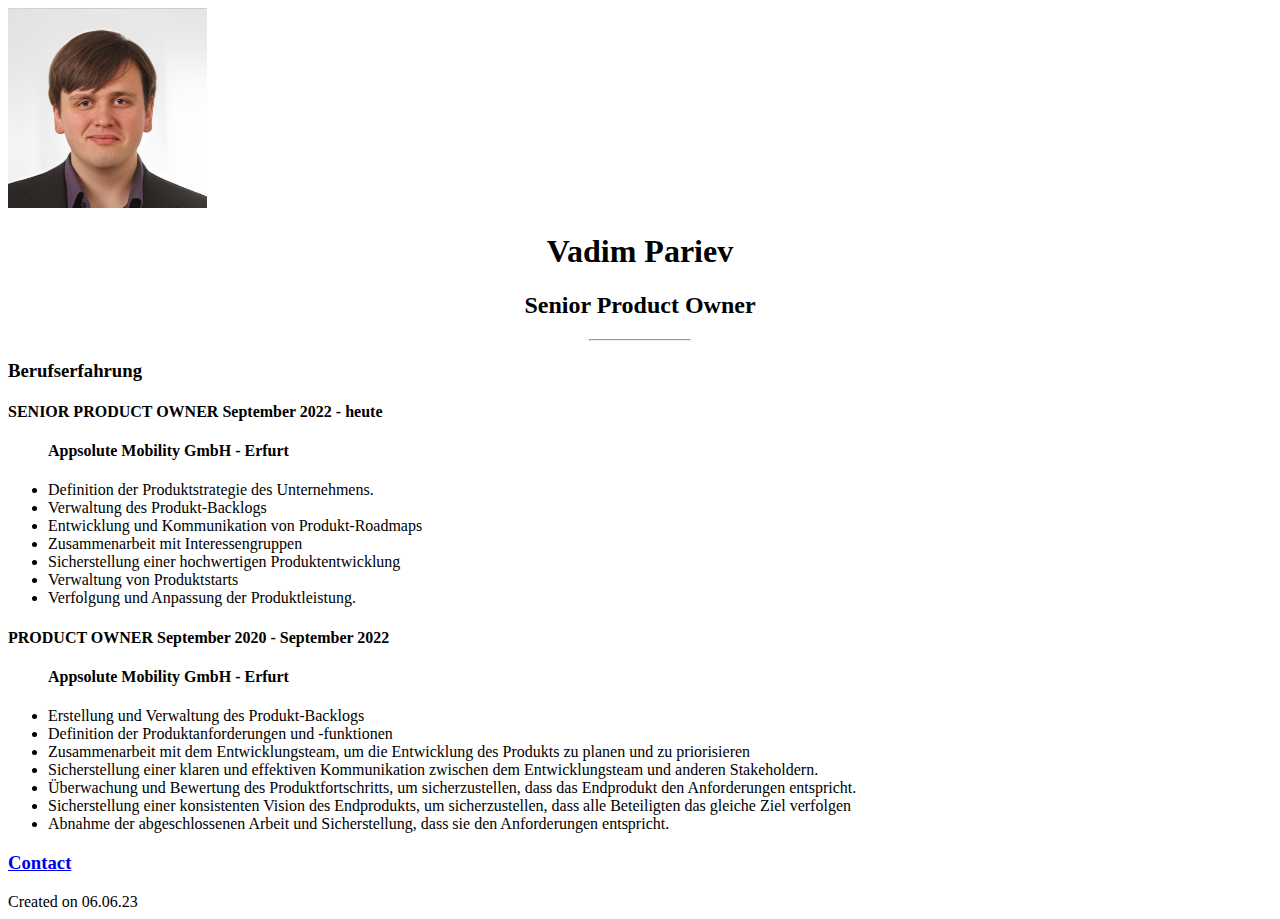
<file: index.html>
<!DOCTYPE html>
<html lang="en">
<head>
    <meta charset="UTF-8">
    <meta http-equiv="X-UA-Compatible" content="IE=edge">
    <meta name="viewport" content="width=device-width, initial-scale=1.0">
    <title>Lebeslauf von Vadim Pariev</title>
    <link 
    rel="stylesheet"
    href="./style.css"
    >
</head>
<body>
    <img src="./Images/mefoto (1).png" height="200" id="Profilepicture">
    <h1>Vadim Pariev</h1>
    <h2>Senior Product Owner</h2>
    <hr>
    <h3>Berufserfahrung</h3>
    <h4>SENIOR PRODUCT OWNER September 2022 - heute</h4>
    <ul>
        <h4>Appsolute Mobility GmbH - Erfurt</h4>
        <li>Definition der Produktstrategie des Unternehmens.</li>
        <li>Verwaltung des Produkt-Backlogs</li>
        <li>Entwicklung und Kommunikation von Produkt-Roadmaps</li>
        <li>Zusammenarbeit mit Interessengruppen</li>
        <li>Sicherstellung einer hochwertigen Produktentwicklung</li>
        <li>Verwaltung von Produktstarts</li>
        <li>Verfolgung und Anpassung der Produktleistung.</li>
    </ul>
    <h4>PRODUCT OWNER September 2020 - September 2022</h4>
    <ul>
        <h4>Appsolute Mobility GmbH - Erfurt</h4>
        <li>Erstellung und Verwaltung des Produkt-Backlogs</li>
        <li>Definition der Produktanforderungen und -funktionen</li>
        <li>Zusammenarbeit mit dem Entwicklungsteam, um die Entwicklung des Produkts 
            zu planen und zu priorisieren
        </li>
        <li>Sicherstellung einer klaren und effektiven Kommunikation zwischen dem 
            Entwicklungsteam und anderen Stakeholdern.
        </li>
        <li>Überwachung und Bewertung des Produktfortschritts, um sicherzustellen, dass das 
            Endprodukt den Anforderungen entspricht.
        </li>
        <li>Sicherstellung einer konsistenten Vision des Endprodukts, um sicherzustellen, dass 
            alle Beteiligten das gleiche Ziel verfolgen
        </li>
        <li> Abnahme der abgeschlossenen Arbeit und Sicherstellung, dass sie den 
            Anforderungen entspricht.
        </li>
    </ul>
    <h3>
        <a href="/contact.html">Contact</a>
    </h3>
    <footer>Created on 06.06.23</footer>
</body>
</html>
</file>
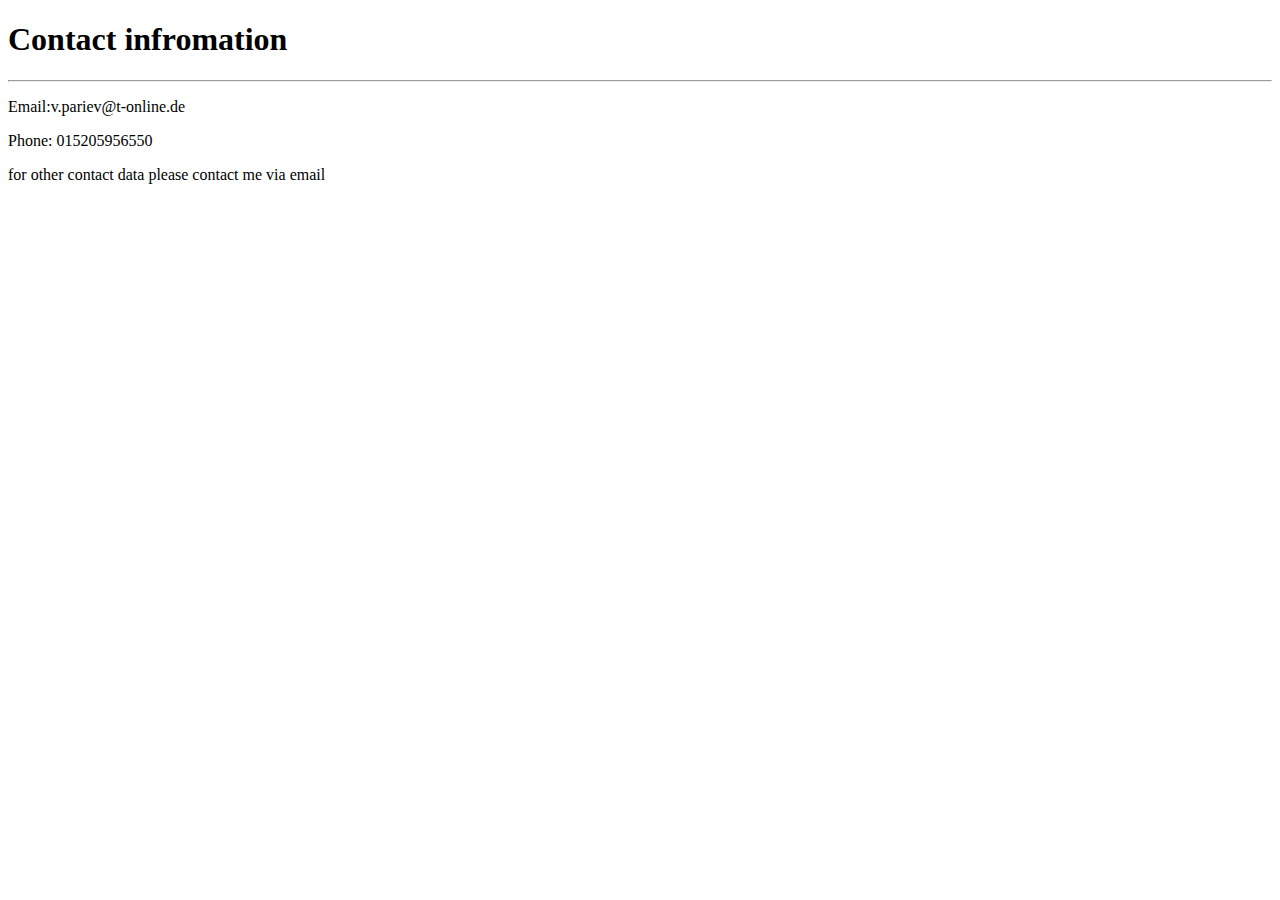
<file: contact.html>
<!DOCTYPE html>
<html lang="en">
<head>
    <meta charset="UTF-8">
    <meta http-equiv="X-UA-Compatible" content="IE=edge">
    <meta name="viewport" content="width=device-width, initial-scale=1.0">
    <title>Contact</title>
</head>
<body>
    <h1>Contact infromation</h1>
    <hr>
    <p>Email:v.pariev@t-online.de</p>
    <p>Phone: 015205956550</p>
    <p>for other contact data please contact me via email</p>

</body>
</html>
</file>
<file: style.css>
h1{
    text-align: center;
}

h2{
    text-align: center;
}

#Profilepicture{
    align-items: center;
}

hr {
    color: blue;
    width: 100px;
}
</file>
